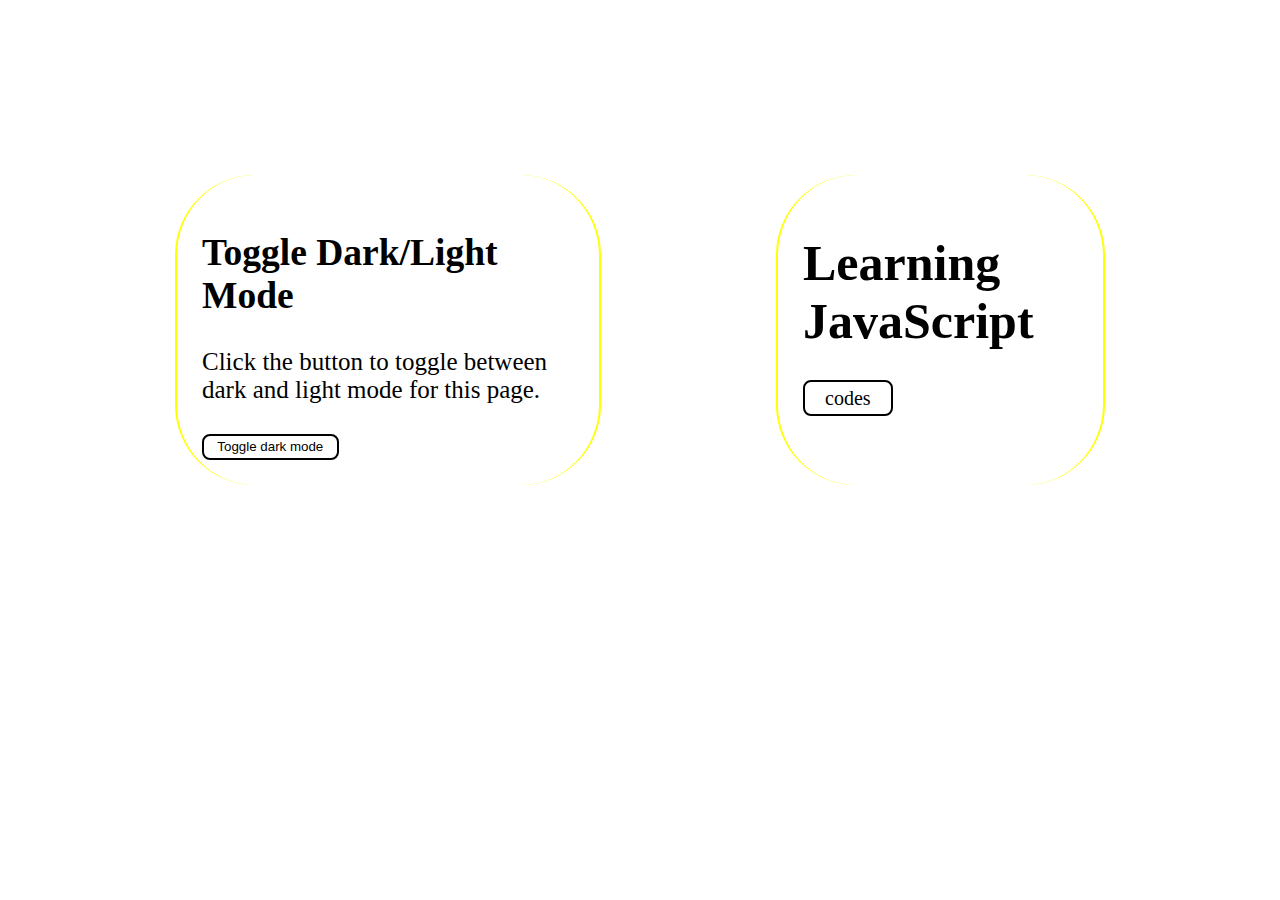
<file: index.html>
<!DOCTYPE html>
<html>

<head>
  <meta name="viewport" content="width=device-width, initial-scale=1">
  <style>
    body {
      
      margin:6em;
      padding: 25px;
      background-color: white;
      color: black;
      font-size: 25px;
    }

    .dark-mode {
      background-color: black;
      color: white;

      .link {
        list-style: none;
        text-decoration: none;
        border-radius: 8px;
        background-color: black;
        padding: 0.25em 1em;
        border: 2px solid white;
        color: white;
      }
      a{
        margin:0 auto;
      }


      .link:hover {
        background-color: white;
        color: black;
      }

      .button_Click {
        border-radius: 8px;
        background-color: black;
        padding: 0.25em 1em;
        border: 2px solid white;
        color: white;
      }
    }

    .link {
      font-size: 0.8em;
      list-style: none;
      text-decoration: none;
      border-radius: 8px;
      background-color: white;
      padding: 0.25em 1em;
      border: 2px solid black;
      color: black;
    }

    .link:hover {
      background-color: black;
      color: white;
      transition: .3s ease-in-out;
    }

    .button_Click {
      border-radius: 8px;
      background-color: white;
      padding: 0.25em 1em;
      border: 2px solid black;
      color: black;
    }

    .button_Click:hover {
      background-color: black;
      color: white;
      transition: .3s ease-in-out;
    }
    .one{
        border-right: 2px solid  yellow;
        border-left:2px solid yellow;
      }
      .two{
        border-right: 2px solid  yellow;
        border-left:2px solid yellow;
      }
    .one,.two{
      border-radius: 80px;
      max-height: 100vh;
      padding: 1em 1em;
      max-width: 40%;
      
    }
    .one + .two {
      margin-left:7em;
    }
    .container{
      border-radius: 10px;
      /* border: 2px solid green; */
      display: flex;
      justify-content: space-between;
    }
    @media (max-width:700px){
      .container{
        flex-direction: column;
      }
      .one + .two {
      margin-left:0em;
    }
    .one{width: 100%;
    max-width: 700px;}
    .two{width: 100%;
    max-width: 700px;}
    }
    
  </style>
</head>

<body>

  <div class="container">
    <div class="one">
      <h2>Toggle Dark/Light Mode</h2>
      <p>Click the button to toggle between dark and light mode for this page.</p>
      <button class="button_Click" onclick="myFunction()">Toggle dark mode</button>
    </div>
    <div class="two">
      <h1>Learning JavaScript</h1>
      <a href="freecodecamp.html" class="link">codes</a>
    </div>
  </div>
  <script>
    function myFunction() {
      var element = document.body;
      element.classList.toggle("dark-mode");
    }
  </script>

</body>

</html>
</file>
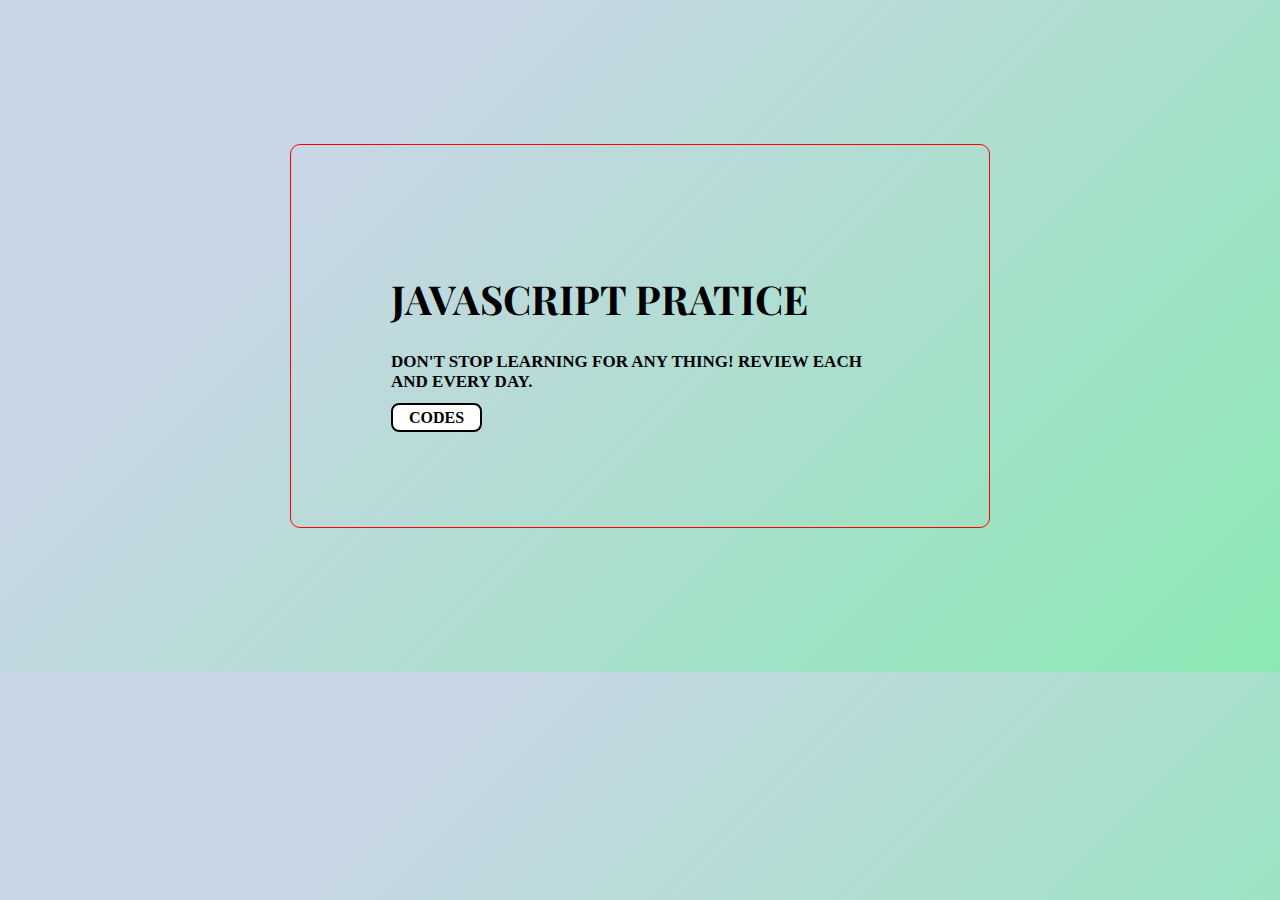
<file: freecodecamp.html>
<!DOCTYPE html>
<html lang="en">

<head>
    <meta charset="UTF-8">
    <meta name="viewport" content="width=device-width, initial-scale=1.0">
    <link rel="preconnect" href="https://fonts.googleapis.com">
    <link rel="preconnect" href="https://fonts.gstatic.com" crossorigin>
    <link href="https://fonts.googleapis.com/css2?family=Playfair+Display:ital,wght@0,400..900;1,400..900&display=swap"
        rel="stylesheet">
    <title>Document</title>
    <style>
        *,
        *::before,
        *::after {
            box-sizing: border-box;
        }

        body {
            margin: 0;
            padding: 0;
            background-color: #8ae9b3;
            background-image: linear-gradient(315deg, #8ae9b3 0%, #c8d6e5 74%);
        }

        h1 {
            font-family: "Playfair Display", serif;
            font-size: 40px;
        }

        p {
            font-size: 17px;
        }

        h1,
        p {

            text-align: left;
        }

        .main {
            border:1px solid red;
            text-transform: uppercase;
            margin: 0 auto;
            max-width: 700px;
            width: 80%;
            border-radius: 10px;
            color: black;
            font-weight: 900;
            padding: 100px;

        }

        .holder {
            margin: 9em;

        }

        .btn_click {
            text-decoration: none;
            list-style: none;
            border-radius: 8px;
            background-color: white;
            padding: 0.25em 1em;
            border: 2px solid black;
            color: black;
        }

        .btn_click:hover {
            background-color: black;
            color: white;
            transition: .3s ease-in-out;
        }
    </style>
</head>

<body>
    <script type="module" src="freecodecamp.js"></script>
    <div class="holder">
        <div class="main">
            <h1>javascript pratice</h1>
            <p>Don't stop learning for any thing!
                review each and every day.
            </p>
            <a href="https://github.com/Satyapt001/Learning_Javascript/blob/3e1d50320b5d00a75efa5bf609e032ab4d0d53d6/freecodecamp.js" class="btn_click">codes</a>

        </div>

    </div>
</body>

</html>
</file>
